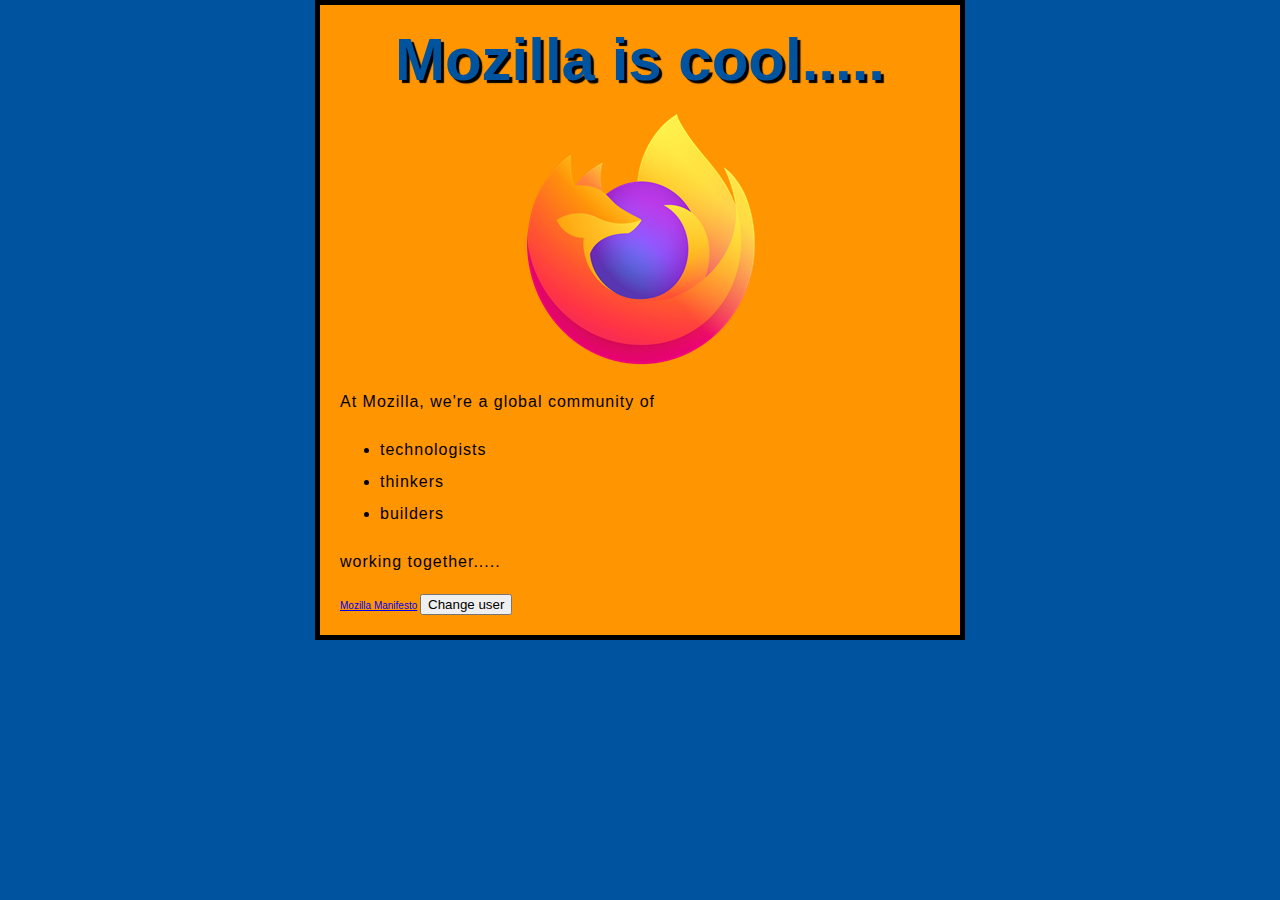
<file: index.html>
<!doctype html>
<html lang="en-US">
  <head>
    <meta charset="utf-8" />
    <meta name="viewport" content="width=device-width" />
	<link href = "first-website/styles/style.css" rel="stylesheet" />
	
    <link rel="preconnect" href="https://fonts.googleapis.com">
    <link rel="preconnect" href="https://fonts.gstatic.com" crossorigin>
    <link href="https://fonts.googleapis.com/css2?family=Edu+NSW+ACT+Cursive:wght@400..700&family=Montserrat:ital,wght@0,100..900;1,100..900&display=swap" rel="stylesheet">
    <script async src="first-website/scripts/main.js"></script>

  </head>
  <body>
  <!-- 4 heading levels: -->
<h1>Mozilla is cool.....</h1>
    <img src="first-website/images/firefox-icon.png" alt="The Firefox Image is displayed" />
	
	<p>At Mozilla, we're a global community of</p>
	
	<ul>
	  <li>technologists</li>
	  <li>thinkers</li>
	  <li>builders</li>
	</ul>
	<p>working together.....</p>
	<a href="https://www.mozilla.org/en-US/about/manifesto/">Mozilla Manifesto</a>
	<button>Change user</button>
  </body>
</html>
</file>
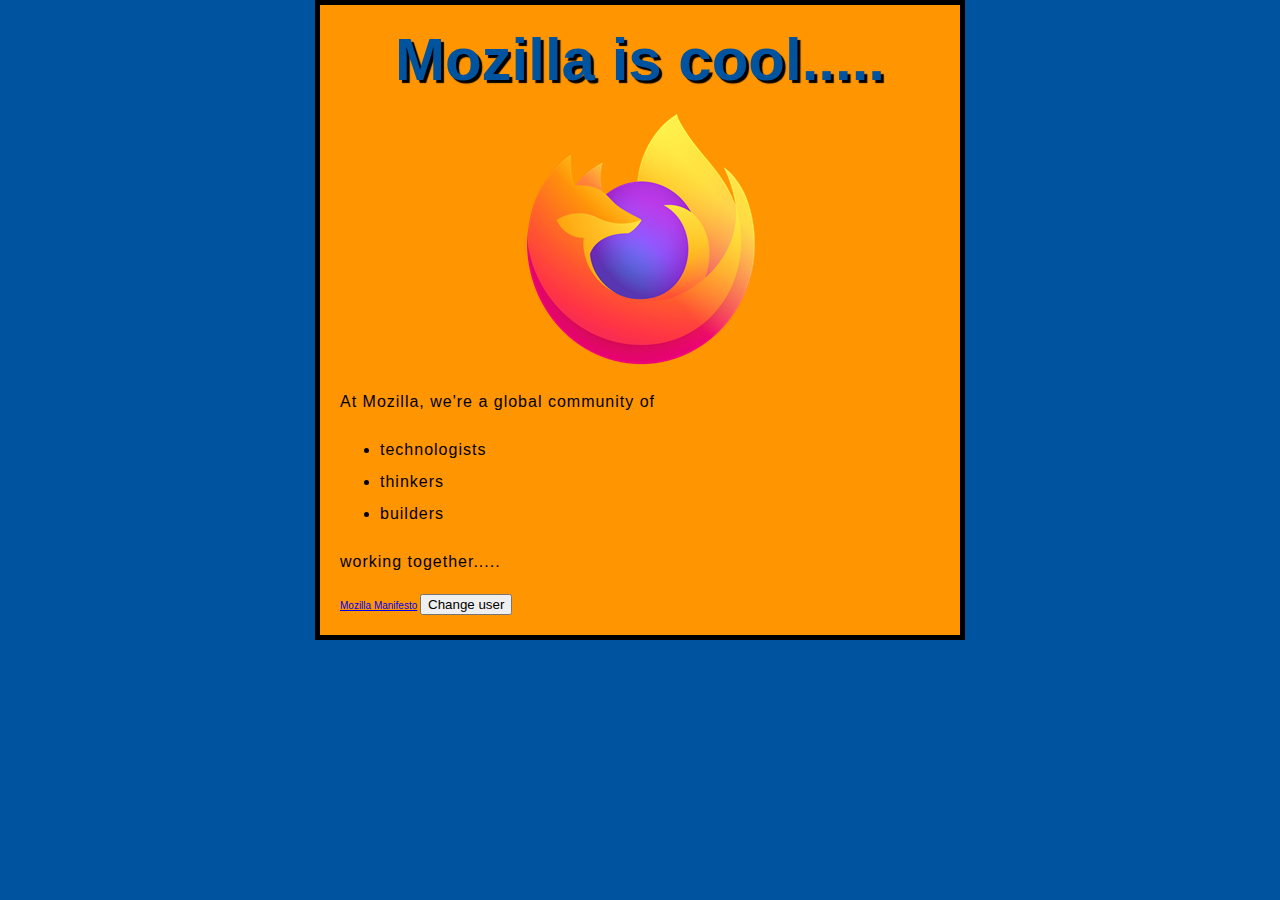
<file: first-website/index.html>
<!doctype html>
<html lang="en-US">
  <head>
    <meta charset="utf-8" />
    <meta name="viewport" content="width=device-width" />
	<link href = "styles\style.css" rel="stylesheet" />
	
    <link rel="preconnect" href="https://fonts.googleapis.com">
    <link rel="preconnect" href="https://fonts.gstatic.com" crossorigin>
    <link href="https://fonts.googleapis.com/css2?family=Edu+NSW+ACT+Cursive:wght@400..700&family=Montserrat:ital,wght@0,100..900;1,100..900&display=swap" rel="stylesheet">
    <script async src="scripts/main.js"></script>

  </head>
  <body>
  <!-- 4 heading levels: -->
<h1>Mozilla is cool.....</h1>
    <img src="images/firefox-icon.png" alt="The Firefox Image is displayed" />
	
	<p>At Mozilla, we're a global community of</p>
	
	<ul>
	  <li>technologists</li>
	  <li>thinkers</li>
	  <li>builders</li>
	</ul>
	<p>working together.....</p>
	<a href="https://www.mozilla.org/en-US/about/manifesto/">Mozilla Manifesto</a>
	<button>Change user</button>
  </body>
</html>
</file>
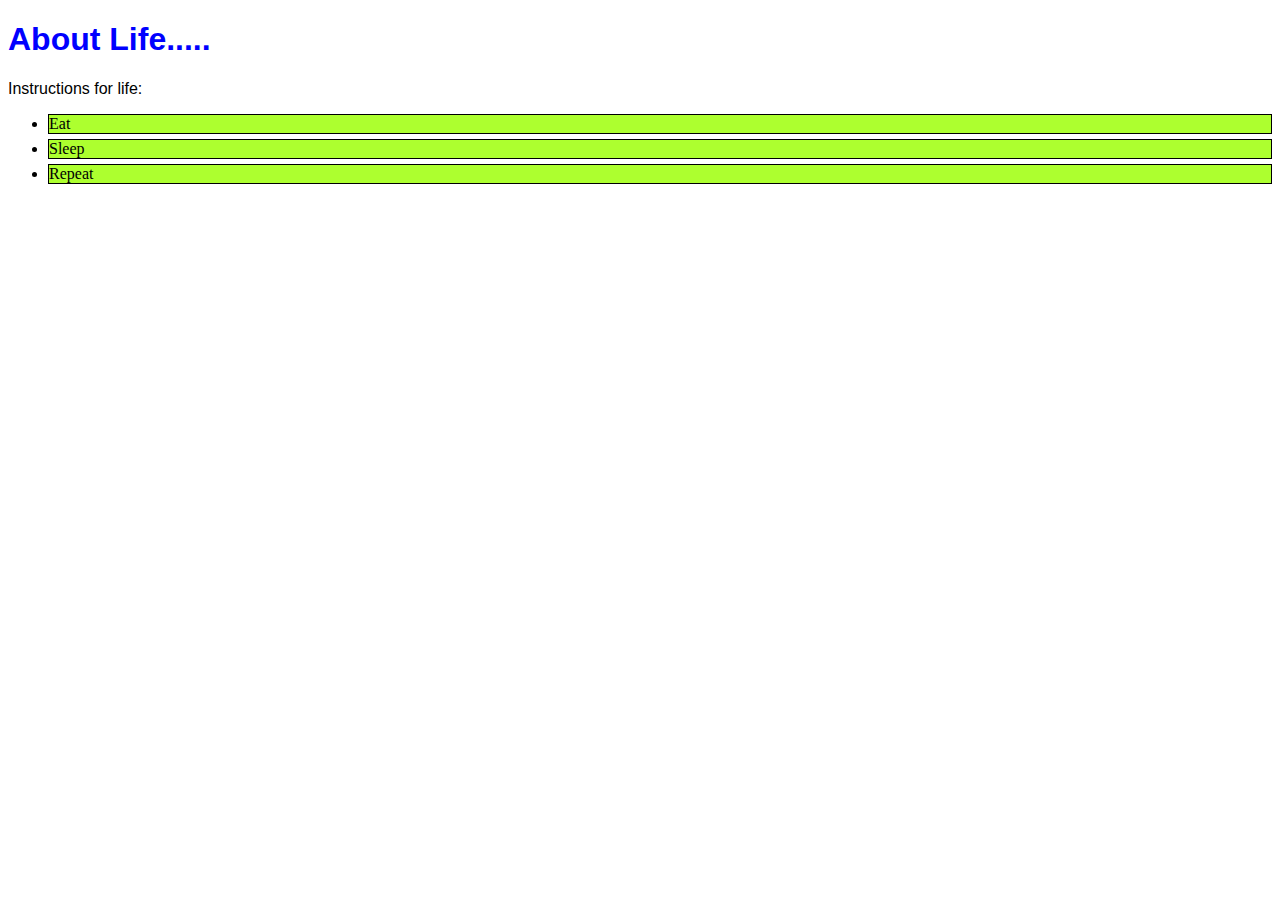
<file: first-website/css.html>
<!DOCTYPE html>
<html>
<head> 
    <style>
	 h1 { font-family: Helvetica;
	      color: blue;
	    }
     p {
         font-family: sans-serif;
       }

     li {
          background-color: greenyellow;
          border: 1px solid black;
          margin-bottom: 5px;
        }
    </style>
</head>
 <body>
   <h1> About Life.....</h1>
   <p>Instructions for life:</p>
     <ul>
       <li>Eat</li>
       <li>Sleep</li>
       <li>Repeat</li>
     </ul>
 </body>
 

 
</html>
</file>
<file: first-website/styles/style.css>
html {
  font-size: 10px;
  font-family: 'Open Sans', sans-serif;
}


h1 {
  font-size: 60px;
  text-align: center;
}

p, li {
  font-size: 16px;
  line-height: 2;
  letter-spacing: 1px;
}


html {
  background-color: #00539F;
}

body {
  width: 600px;
  margin: 0 auto;
  background-color: #FF9500;
  padding: 0 20px 20px 20px;
  border: 5px solid black;
}

h1 {
  margin: 0;
  padding: 20px 0;
  color: #00539F;
  text-shadow: 3px 3px 1px black;
}

img {
  display: block;
  margin: 0 auto;
}
</file>
